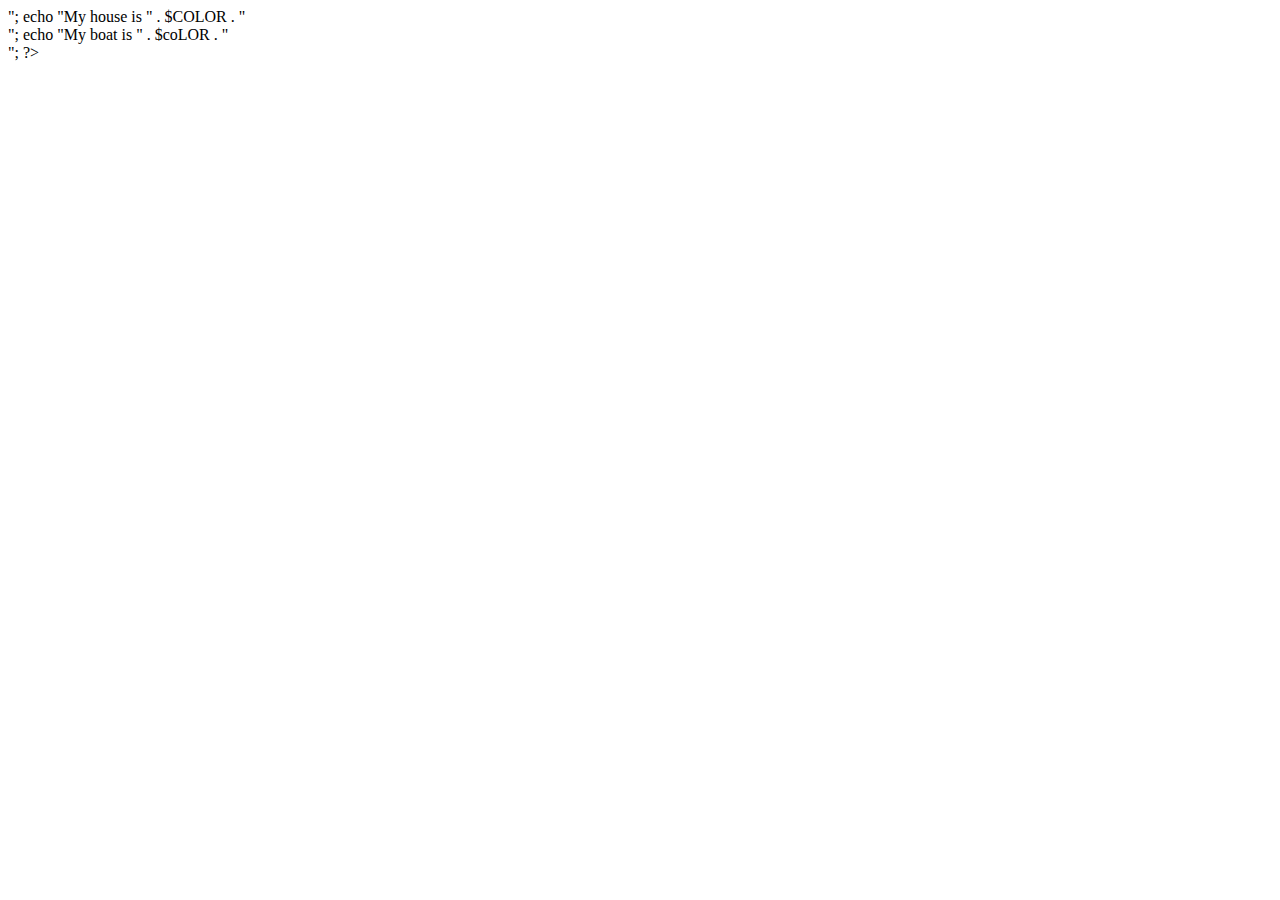
<file: php.html>
<!DOCTYPE html>
<html lang="en">
<head>
              <meta charset="UTF-8">
              <meta http-equiv="X-UA-Compatible" content="IE=edge">
              <meta name="viewport" content="width=device-width, initial-scale=1.0">
              <title>Document</title>
</head>
<body>
              <?php
              $color = "red";
              echo "My car is " . $color . "<br>";
              echo "My house is " . $COLOR . "<br>";
              echo "My boat is " . $coLOR . "<br>";
              ?> 
                         
</body>
</html>
</file>
